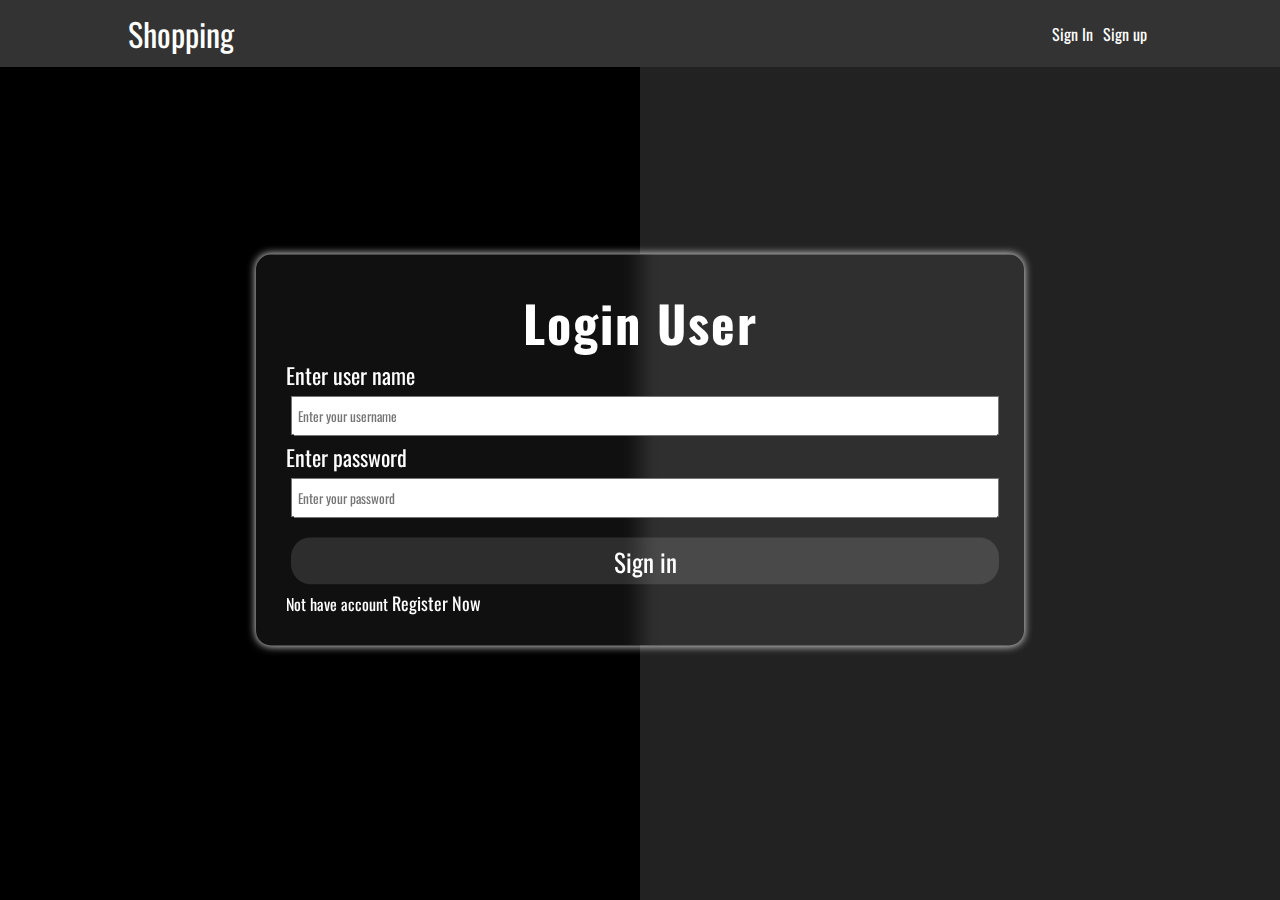
<file: login.html>
<!DOCTYPE html>
<html lang="en">
<head>
    <meta charset="UTF-8">
    <meta http-equiv="X-UA-Compatible" content="IE=edge">
    <meta name="viewport" content="width=device-width, initial-scale=1.0">
    <link rel="stylesheet" href="css/style.css">
    <link rel="stylesheet" href="css/login.css">
    <link rel="stylesheet" href="css/all.min.css">
    <title>Shopping | login page</title>
</head>
<body>
    <header>
        <div class="container">
            <div class="header-content">
                <a href="index.html" class="brand">Shopping</a>
                <nav>
                    <ul>
                        <li><a href="login.html">Sign In</a></li>
                        <li><a href="register.html">Sign up</a></li>
                    </ul>
                </nav>
            </div>
        </div>
    </header>
    
    <!-- section form -->
    <section class="section-form">
        <h2>Login User</h2>
        <form action="">
            <label for="username">Enter user name</label>
            <input type="text" id="username" placeholder="Enter your username">
            <label for="password">Enter password</label>
            <input type="password" id="password" placeholder="Enter your password">
            <input type="submit" value="Sign in" id="sign_in">
            Not have account <span><a style='color: white; font-size: large; ' href="register.html">Register Now</a> </span> 
        </form>
    </section>
    <script src="js/login.js"></script>
</body>
</html>
</file>
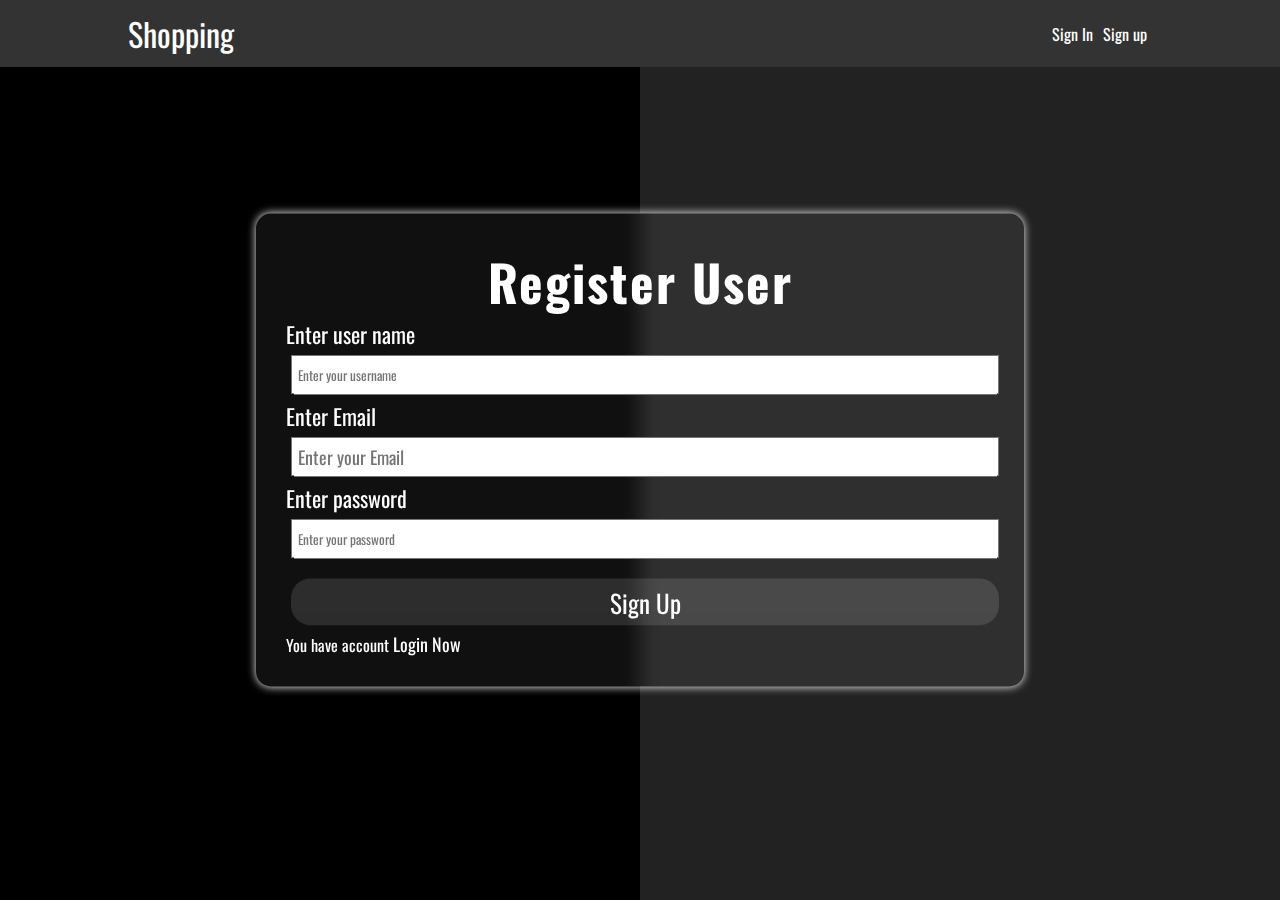
<file: register.html>
<!DOCTYPE html>
<html lang="en">
<head>
    <meta charset="UTF-8">
    <meta http-equiv="X-UA-Compatible" content="IE=edge">
    <meta name="viewport" content="width=device-width, initial-scale=1.0">
    <link rel="stylesheet" href="css/style.css">
    <link rel="stylesheet" href="css/all.min.css">
    <link rel="stylesheet" href="css/register.css">
    <title>Shopping | register page</title>
</head>
<body>
    <header>
        <div class="container">
            <div class="header-content">
                <a href="index.html" class="brand">Shopping</a>
                <nav>
                    <ul>
                        <li><a href="login.html">Sign In</a></li>
                        <li><a href="register.html">Sign up</a></li>
                    </ul>
                </nav>
            </div>
        </div>
    </header>


        <!-- section form -->
        <section class="section-form">
            <h2>Register User</h2>
            <form novalidate>
                <label for="username">Enter user name</label>
                <input type="text" id="username" placeholder="Enter your username">
                <label for="email">Enter Email</label>
                <input type="email" id="email" placeholder="Enter your Email">
                <label for="password">Enter password</label>
                <input type="password" id="password" placeholder="Enter your password">
                <input type="submit" value="Sign Up" id="sign_up">
                You have account <span><a style='color: white; font-size: large; ' href="login.html">Login Now</a></span>
            </form>
        </section>
        <script src="js/register.js"></script>
</body>
</html>
</file>
<file: css/style.css>
@import url('https://fonts.googleapis.com/css2?family=Oswald:wght@200;300;400;500;600;700&display=swap');
:root{
    --transition:0.3s;
}
*{
    padding: 0;
    margin: 0;
    box-sizing: border-box;
    font-family: 'Oswald', sans-serif;
}
a{
    text-decoration: none;
}
ul{
    list-style-type: none;
}
.container{
    width: 80%;
    margin: auto;
}

/* start header */
header{
    background-color: #333;
    padding: 10px 0;
}
.header-content{
    display: flex;
    justify-content: space-between;
    align-items: center;
}
.header-content .brand{
    color: white;
    font-size: 32px;
}
nav ul{
    display: flex;
}
nav ul#user_info{
    display: none;
}
#user{
    color: white;
    position: relative;
}
#user_info{
    display: flex ;
    justify-content: center;
    align-items: center;
}
#user_info li{
    position: relative;
}
#user_info li i{
    color: white;
    font-size: 18px;
    margin-left: 10px;
    cursor: pointer;
}
#user_info li .badge{
    position: absolute;
    height: 15px;
    width: 15px;
    font-size: 10px;
    display: flex;
    align-items: center;
    text-align: center;
    border-radius: 50%;
    color: white;
    background-color: tomato;
    top:-6px;
    right: -9px;
    display: none;
}
#user_info .cart-product{
    position: absolute;
    width: 200px;
    background-color: #eee;
    border: 1px solid #ddd;
    left:50%;
    transform: translateX(-50%);
    text-align: center;
    padding: 10px;
    color: black;
    top:46px;
    display: none;
}
#user_info .cart-product.active{
    display: block;
}
#user_info .cart-product a{
    margin-top: 10px; 
    background-color: darkgreen;
    opacity: 0.8;
    transition: var(--transition)
}
.qty{
    color: white;
    color: red;
    margin: 0 5px;
}
#user_info .cart-product a:hover{
    opacity: 1;
}
#user_info .cart-product p{
    margin: 5px 0;
}
#logout{
    color: white;
    margin-left: 20px;
}
nav ul li a{
    display: block;
    color: white;
    min-width: 50px;
    padding: 5px;
}

/* *********form******** */
.section-form{
    position: absolute;
    left: 50%;
    top:50%;
    transform: translate(-50%,-50%);
    background-color: #ffffff10;
    backdrop-filter: blur(10px);
    box-shadow: 0 0 8px #eee;
    padding: 30px;
    color: white;
    border-radius: 15px;
    width: 60%;
}
.section-form h2{
    font-size: 50px;
    letter-spacing: 2px;
    text-align: center;
}
.section-form label{
    font-size: 22px;
}
.section-form input{
    display: block;
    width: 100%;
    height: 40px;
    margin: 5px;
    padding: 5px;
    outline: none;
    font-family: 'Oswald', sans-serif;
}
.section-form input[type=submit]{
    font-size: 25px;
    height: auto;
    cursor: pointer;
    background-color: #ffffff10;
    backdrop-filter: blur(10px);
    border: none;
    color: white;
    margin-top: 20px;
    transition: 0.3s;
    border-radius: 20px;
}
.section-form input[type=submit]:hover{
    box-shadow: 0 0 8px #eee;
}
/*start search */
#search{
    width: 90%;
    margin: 10px 0;
    height: 40px;
    padding: 5px;
    border: 1px solid #999;
    margin-right: 10px;
    border-radius: 5px;
    font-size: 16px;
    outline: none;
    }
    /*End search */


/* product section */
.products{
    width: 60%;
    float: left;
    margin: 10px 0;
}
.product-filter{
    float: right;
    width: 35%;
    margin: 10px 0;
}
.size-filter{
    width: 100%;
    height: 40px;
}
@media(max-width:576px){
    .products{
        width: 100%;
        margin: 10px 0;
    }
}
.product-item{
    display: flex;
    width: 100%;
    margin-bottom: 15px;
    border: 1px solid #ccc;
    border-radius: 5px;

}
.product-item-img{
    width:25% ;
    border-right:1px solid #ccc ;
    margin-right: 10px;
    border-radius: 5px;
}
.product-item-desc a{
    display: block;
    font-size: 25px;
    color: #333;
    cursor: pointer;
}
.product-item-action{
    flex: 1;
    text-align: right;
    display: flex;
    flex-direction: column;
    justify-content: space-between;
}
.add-to-cart{
display: block;
margin-left: auto;
padding: 10px 20px;
font-size: 16px;
color: white;
background-color: darkgreen;
border: none;
cursor: pointer;
opacity: 0.8;
border-radius: 5px;
transition:var(--transition);
}
.add-to-cart:hover{
    opacity: 1;
}
.product-item-action .favorite{
    color: red;
    cursor: pointer;
    font-size: 20px;
    opacity: 0.5;
    transition: var(--transition);
    width: fit-content;
    margin-left: auto;
    padding: 10px;
}
.product-item-action .favorite:hover{
    opacity: 1;
}
/* if is no product */
.no-product{
    position: absolute;
    left:50%;
    top: 50%;
    transform: translate(-50%,-50%);
    background-color: #555;
    color: white;
    font-size: 40px;
    padding: 20px;
    border-radius: 50px;
    display: none;
}
.no-product a{
    color: #eee;
    background-color: #222;
    padding: 15px;
    border-radius: 50px;
}


/* item details */
.item-details{
    display: flex;
    margin: 50px 0;
    border: 1px solid #444;
    width: 100%;
    border-radius: 20px;
    height: 500px;
    overflow: hidden;
}
.item-details img{
margin-right: 20px;
}
.item-details .product-info{
    line-height: 1.8;
}
.edit-product{
    display: block;
    margin: 20px 0;
    padding:10px 20px;
    background-color: #333;
    color: #fff;
    font-size: 18px;
    outline: none;
    border: none;
    border-radius: 15px;
    cursor: pointer;

}
/***********create product **********/
.create-product-icon{
position: fixed;
bottom: 30px;
right: 30px;
background-color: #333;
color: white;
font-size: 20px;
width: 50px;
height: 50px;
border-radius: 50%;
display: flex;
justify-content: center;
align-items: center;
transition: var(--transition);
}
.create-product-icon:hover{
    opacity: 0.8;
}


/* start profile section */
.user-avatar{
    width: 250px;
    height: 250px;
    border-radius: 50%;
    margin: 20px 0;
    box-shadow: 0 0 0 8px #ccc;
}
.edit-profile-form input{
display: block;
width: 100%;
margin: 20px auto;
height: 40px;
outline: none;
padding: 5px 10px;
border: none;
border: 1px solid #777;
font-size: 18px;
border-radius: 12px;
}
.edit-profile-form input[type=submit]{
    background-color: #333;
    color: white;
    width: 30%;
    border-radius: 20px;
    font-size: 22px;
}
.user-info{
background-color: #555;
color: white;
padding: 20px 200px;
}
#user-name,#email,.product-length{
font-size: 18px;
line-height: 2;
}
#update-profile{
    cursor: pointer;
    opacity: 0.8;
    transition: var(--transition);
}
#update-profile:hover{
opacity: 1;
}
#edit-profile-btn{
    display: block;
    color: white;
    background: #222;
    padding: 10px;
    margin-top: 20px;
    text-align: center;
}

/* Responsive Design */
@media (max-width:760px){
 header{
    font-size: 12px;
 }   
.section-form {
    width: 90%;
}
.section-form h2{
    font-size: 24px;
    margin-bottom: 20px;
}
.section-form form label{
    font-size: 15px;
    margin-top: 5px;
}
#sign_up{
    margin-bottom: 20px;
}
#sign_in{
    margin-bottom: 20px;
}
/* start header section */
.brand{
    font-size: 16px !important;
}
.container {
    width: 90%;
    margin: auto;
}
.profile-page .container{
        flex-direction: column;
}
.user-info {
    padding: 20px 73px;
}
.no-product{
    font-size: 16px;
    width: 70%;
    border-radius: 0;
}
.no-product a{
    font-size: 14px;
    display: block;
    margin-top:10px ;
}
.item-details img {
    margin-right: 20px;
    max-width: 50%;
}
.item-details {
    height: 213px;
}
nav ul li a {
    min-width: 60px;
    padding: 8px;
}
.product-filter {
    float: left;
    width: 80%;
}
.add-to-cart{
    font-size: 12px;
    padding: 3px 16px;
}
/* end header section */

}
</file>
<file: css/login.css>
body{
    font-family: 'Oswald', sans-serif;
    background-image: linear-gradient( to right,black 0% ,black 50% ,#222 50%,#222 100% );
}
</file>
<file: css/register.css>
body{
    font-family: 'Oswald', sans-serif;
    background-image: linear-gradient( to right,black 0% ,black 50% ,#222 50%,#222 100% );
}
</file>
